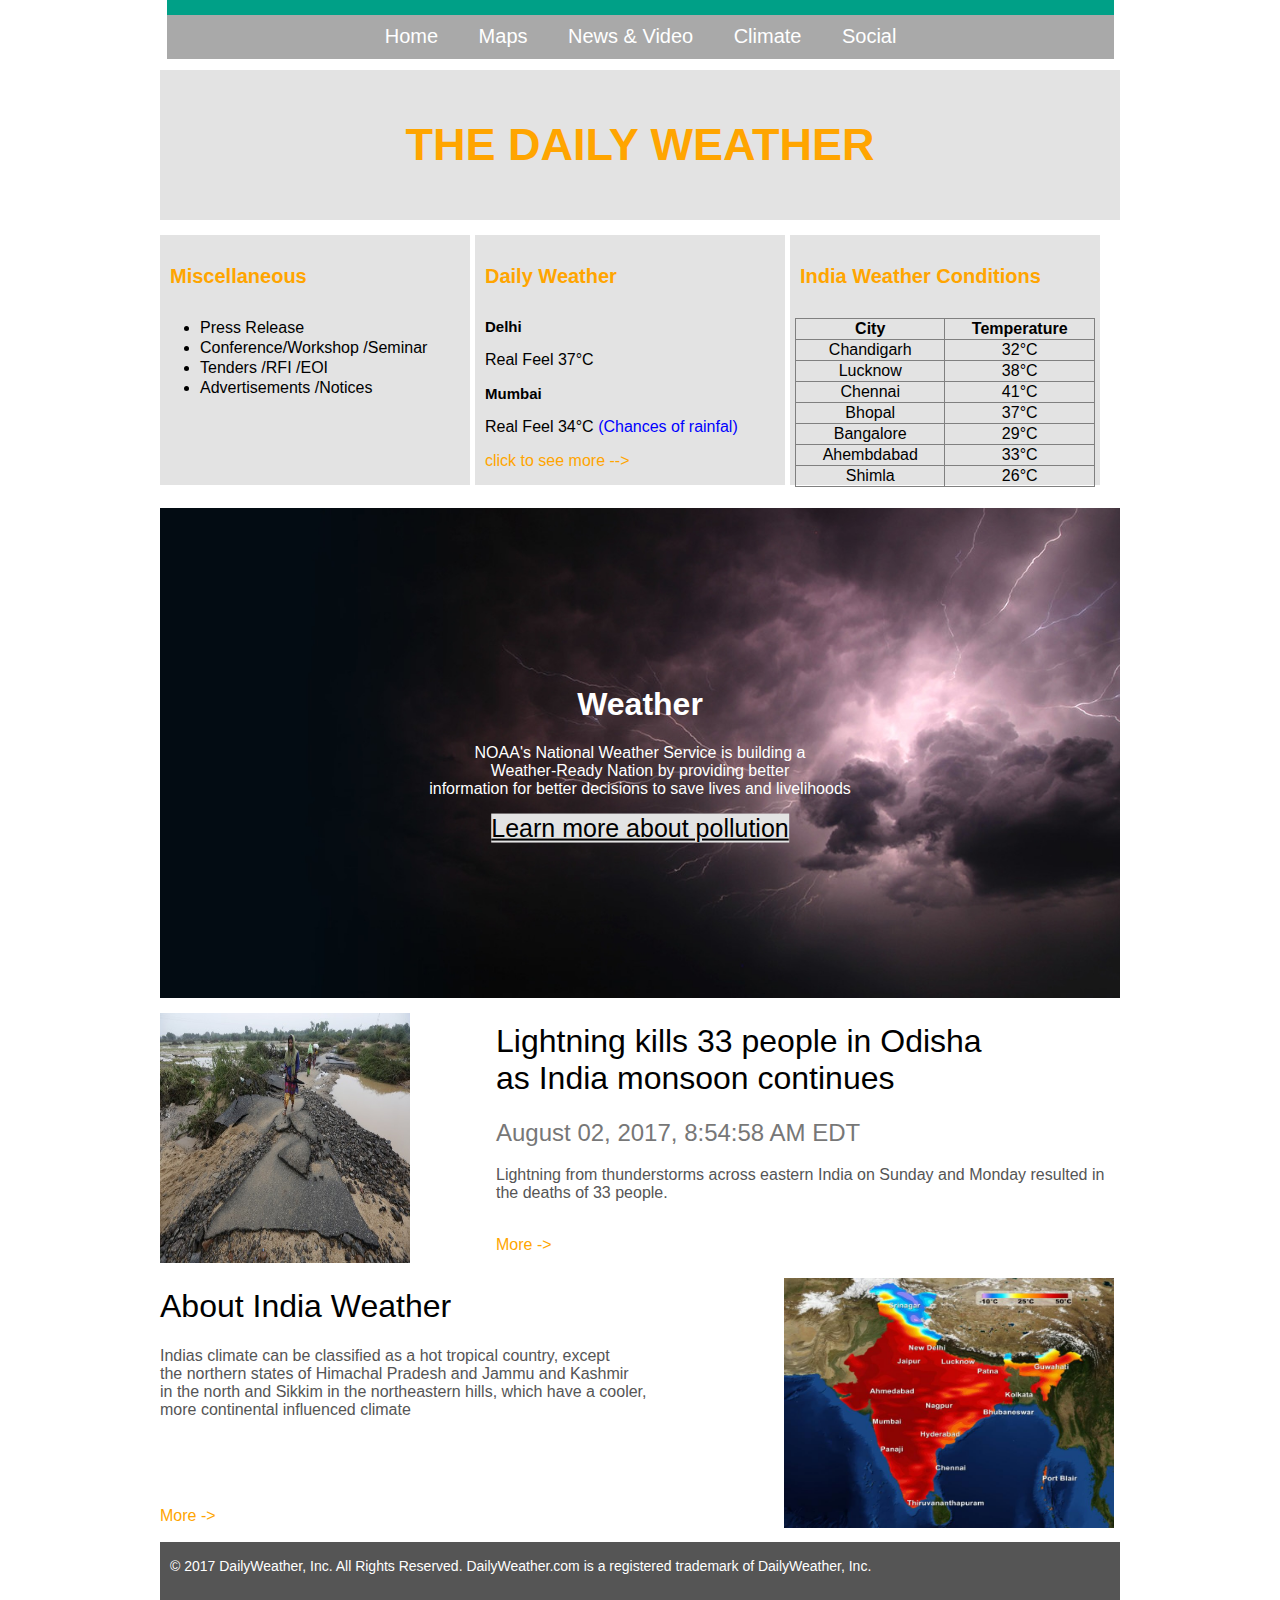
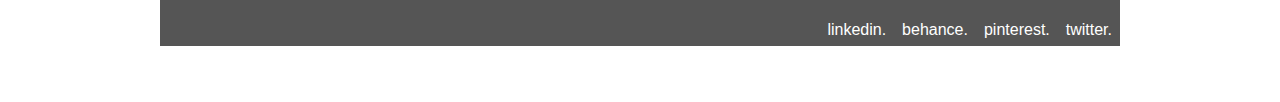
<file: index.html>
<!DOCTYPE html>	
<head>
	
	<meta charset="utf-8">
	<title>India Weather</title>
	<link rel="stylesheet" type="text/css" href="css/style.css">
</head>

<body>
	<div id="wrapper">


		<div class="footer">
			<section>
				
				<h1>The Daily Weather</h1>

			</section>
			
	
			<!-- Navigation Bar -->
			<!-- Navigation Bar -->
		<nav class="fixed-nav-bar">
			<ul class="menu">
				<li><a href="index.html">Home</a></li>
				<li><a href="#">Maps</a></li>
				<li><a href="#">News & Video</a></li>
				<li><a href="#">Climate</a></li>
				<li><a href="#">Social</a></li>
				
			</ul>
		</nav>
		</div>





		
		<!-- 3 Column Section -->
		<div class="colwrapper" style="margin-top:15px">
			
			
			<!--  Column-1 For Miscellaneous Information-->
			<div class="primary">

				<h3> Miscellaneous</h3>
	       			 <ul class="primary_items">
	       			 	<li> Press Release</li>
	       			 	<li> Conference/Workshop /Seminar</li>
	       			 	<li> Tenders /RFI /EOI</li>
	       			 	<li> Advertisements /Notices</li>
	       			 </ul>
    		</div>
    		
    		<!-- Column-2 For Weather Report -->
    		<div class="content">
        		<h3>Daily Weather</h3>
        		<h2>Delhi</h2>
        		<p style="padding-left: 10px;">Real Feel 37&deg;C</p>

        		<h2>Mumbai</h2>
        		<p style="padding-left: 10px;">Real Feel 34&deg;C <span style="color: blue">(Chances of rainfal)</span></p>

        		<a href="index.html" style="text-decoration: none; padding-left: 10px; color: orange">click to see more --></a>		
        		     		
    		</div>
			
			<!--Column-3 For Extra News -->
        	<div class="secondary">
    			<h3> India Weather Conditions</h3>
    			<table rules="all" style="display: block; padding: 0 5px 0 5px; ">
				  <tr>
				    <th style="width: 150px">City</th>
				    <th style="width: 150px">Temperature</th>
				  </tr>
				  <tr>
				    <td style="text-align: center;">Chandigarh</td>
				    <td style="text-align: center;">32&deg;C</td>
				  </tr>
				  <tr>
				    <td style="text-align: center;">Lucknow</td>
				    <td style="text-align: center;">38&deg;C</td>
				  </tr>
				  <tr>
				    <td style="text-align: center;">Chennai</td>
				    <td style="text-align: center;">41&deg;C</td>
				  </tr>
				  <tr>
				    <td style="text-align: center;">Bhopal</td>
				    <td style="text-align: center;">37&deg;C</td>
				  </tr>
				  <tr>
				    <td style="text-align: center;">Bangalore</td>
				    <td style="text-align: center;">29&deg;C</td>
				  </tr>
				  <tr>
				    <td style="text-align: center;">Ahembdabad</td>
				    <td style="text-align: center;">33&deg;C</td>
				  </tr>
				  <tr>
				    <td style="text-align: center;">Shimla</td>
				    <td style="text-align: center;">26&deg;C</td>
				  </tr>
				</table>
	       			
   		    </div>

		</div>


	
		 <div class="hero-image">
  			<div class="hero-text">
    			<h1>Weather</h1>
    			<p>NOAA's National Weather Service is building a<br>
    			   Weather-Ready Nation by providing better<br>
    			   information for better decisions to save lives and livelihoods</p>
   			    <!-- <button>Check Air Pollution Index</button> -->
   			    <a href="pollution.html" class="button">Learn more about pollution </a>
  			</div>
		</div> 







		<!-- 2 Column Section -->
		<div class="lightning">

			<div class="ltcol">
				<img src="img/lightning.jpeg">
		    </div>
		    
		    <div class="rtcol">
		        <h1>Lightning kills 33 people in Odisha <br>as India monsoon continues </h1>
		        <h2>August 02, 2017, 8:54:58 AM EDT</h2>
		        <p>Lightning from thunderstorms across eastern India on Sunday and Monday resulted in the deaths of 33 people. </p><br>
		        <a href="index.html">More -></a>		        		
		    </div>
		        	

		</div>


		<!-- 2 Column Section -->
		<div class="indiaWeather">

			<div class="leftcol">
		        <h1>About India Weather </h1>
		        <p>Indias climate can be classified as a hot tropical country, except<br> the northern states of Himachal Pradesh and   Jammu and  Kashmir<br> in the north and Sikkim in the northeastern hills, which have a cooler,<br> more continental influenced climate</p>
		        <br>
		        <br>
		        <br>
		        <br>
		        <a href="index.html">More -></a>		        		
		    </div>

			<div class="rightcol">
				<img src="img/indiaWeather.jpg">
		    </div>   
		    
		        	

		</div>
		
		<footer>
			<div id="footer_container">
				<p class="copyright">&copy; 2017 DailyWeather, Inc. All Rights Reserved. DailyWeather.com 
							is a registered trademark of DailyWeather, Inc.
				</p>

				<ul class="social">
					<li><a href="#">twitter.</a></li>
					<li><a href="#">pinterest.</a></li>
					<li><a href="#">behance.</a></li>
					<li><a href="#">linkedin.</a></li>
				</ul>

			</div>


		</footer>
		
			
	</div>	


</body>
</file>
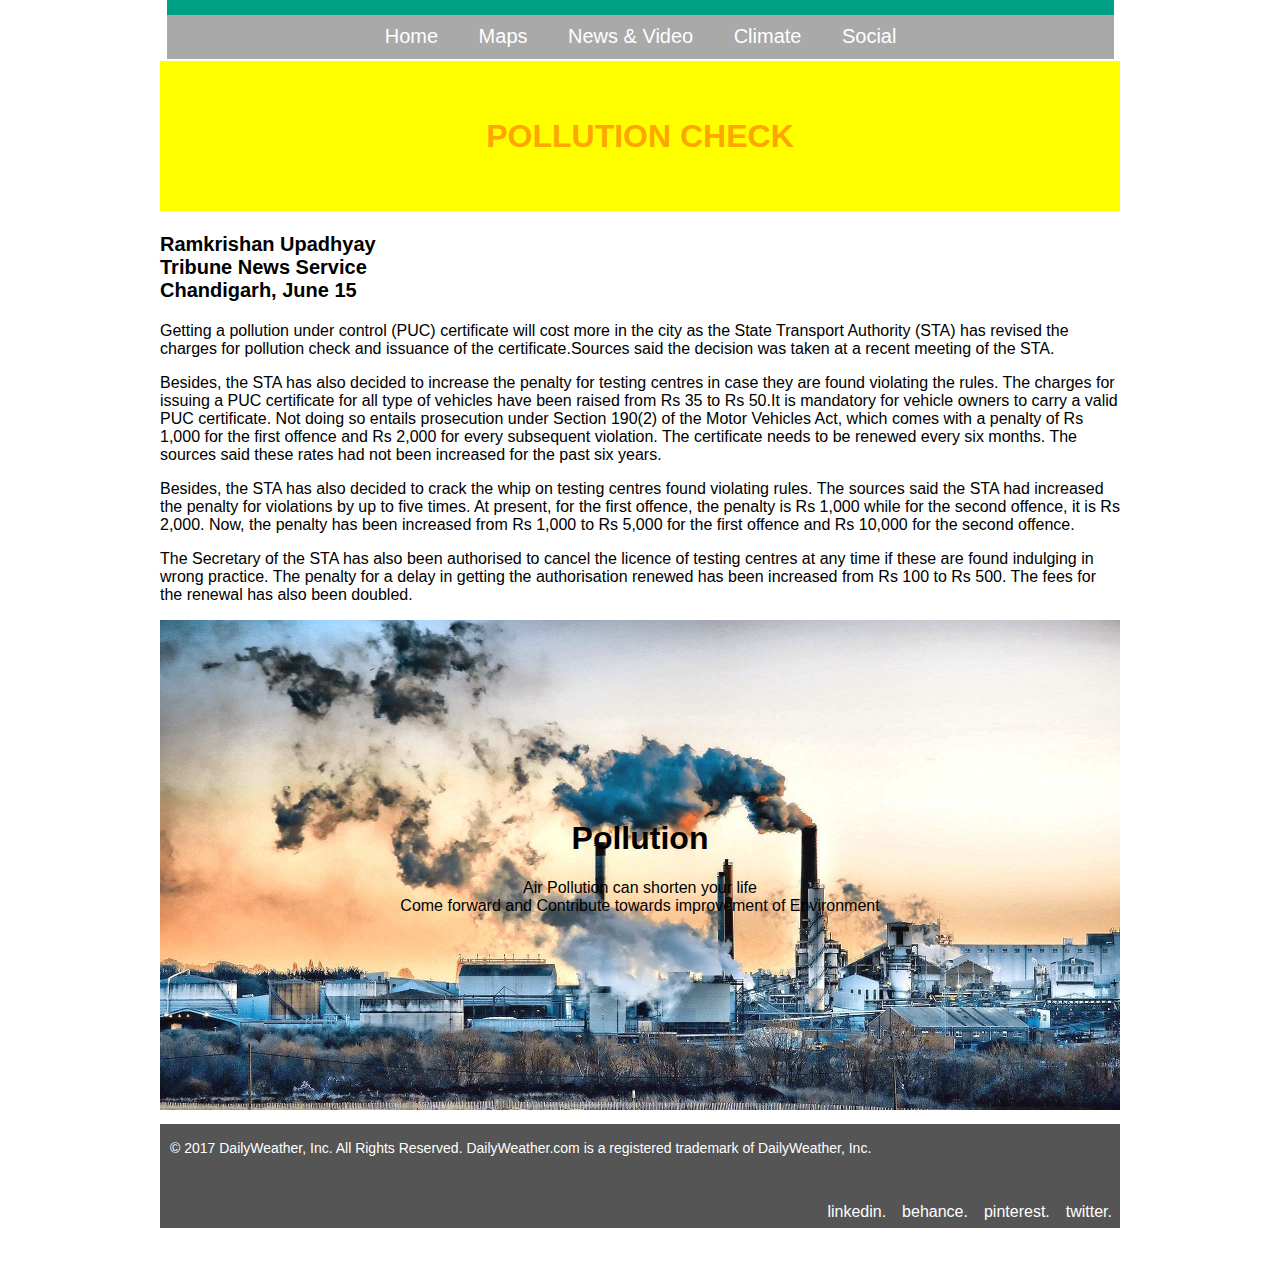
<file: pollution.html>
<!DOCTYPE html>	
<head>
	
	<meta charset="utf-8">
	<title>pollution</title>
	<link rel="stylesheet" type="text/css" href="css/style.css">
</head>

<body>
	<div id="container">
		
		<!-- Navigation Bar -->
		<nav class="fixed-nav-bar">
			<ul class="menu">
				<li><a href="index.html">Home</a></li>
				<li><a href="#">Maps</a></li>
				<li><a href="#">News & Video</a></li>
				<li><a href="#">Climate</a></li>
				<li><a href="#">Social</a></li>
				
			</ul>
		</nav>

		<!--main heading -->
		<div class="pollution_content">
			<h1>
			    Pollution Check 
			</h1>
		</div>
		
		
		<!-- main content -->
		<div class="pollution_main">

			<h3>
			    Ramkrishan Upadhyay<br>

				Tribune News Service<br>

			    Chandigarh, June 15 
			</h3>

			<p>Getting a pollution under control (PUC) certificate will cost more in the  city  as the State Transport Authority (STA)  has
               revised the charges for pollution check and issuance of the certificate.Sources said the decision was taken at a recent meeting of the STA.</p>

             <p>Besides, the STA has also  decided to  increase the  penalty for  testing  centres in case they are found violating the  rules. The charges for issuing a PUC certificate for  all type of vehicles have been raised from Rs 35 to Rs 50.It is mandatory for vehicle owners to carry a valid PUC certificate. Not doing so entails prosecution under Section 190(2) of the Motor Vehicles Act, which comes with a penalty of Rs 1,000 for the first offence and Rs 2,000 for every subsequent violation. The certificate needs to be renewed every  six  months. The sources said these rates had not been increased for the past six years.</p>

             <p> Besides, the STA has also decided to crack the  whip on testing  centres found violating rules.  The sources said the  STA  had increased the penalty   for violations  by up to five times. At present, for the  first offence, the  penalty is Rs 1,000 while for the second offence, it is Rs 2,000. Now, the penalty has been increased  from  Rs 1,000 to Rs  5,000 for the  first offence and Rs 10,000 for the  second offence.</p>

             <p>The Secretary of the  STA  has  also  been  authorised to cancel the licence of testing  centres  at any time if these are found indulging in wrong practice.  The penalty for a delay in getting the authorisation  renewed has been  increased from  Rs 100 to Rs 500. The fees for the renewal  has also been doubled.</p>

		</div>

		<!-- hero section -->
		 <div class="pollution-image">
  			<div class="pollution-text">
    			<h1>Pollution</h1>
    			<p>Air Pollution can shorten your life<br>
    			   Come forward and Contribute towards improvement of Environment</p>
  			</div>
		</div> 

		<!-- footer-->
		<footer>
			<div id="footer_container">
				<p class="copyright">&copy; 2017 DailyWeather, Inc. All Rights Reserved. DailyWeather.com 
							is a registered trademark of DailyWeather, Inc.
				</p>

				<ul class="social">
					<li><a href="#">twitter.</a></li>
					<li><a href="#">pinterest.</a></li>
					<li><a href="#">behance.</a></li>
					<li><a href="#">linkedin.</a></li>
				</ul>

			</div>


		</footer>

		
		
		
			
	</div>	


</body>
</file>
<file: css/style.css>
body{
	font-family: Arial;
}

/**
 *An unusually high z-index value is used to 
 *significantly reduce the possibility that an 
 *HTML element is rendered on top of the fixed navigation bar, 
 *as long as there are no other z-index values higher than 9999
 *
 */

.fixed-nav-bar{

  position: fixed;
  top: 0;
  left: 0;
  margin-left: 167px;
  z-index: 9999;
  width: 74%;
  height: 50px;
  background-color: #00a087;

}


#wrapper{

	max-width: 960px;
	margin: auto;
	background: white;
	padding: 32px;
}

section{

	background-color: #e3e3e3;
	height: 150px;


}

section h1{
	text-transform: uppercase;;
	text-align: center;
	font-size: 45px;
	color: orange;
	line-height: 150px;
}

.main_menu{
	padding: 5px 0 5px 0;
	background-color: #a9a9a9;
	text-align: center;
	line-height: 32px;

}

ul.main_menu{
	margin-top: 15px;

}

.main_menu li{
	display: inline;
	padding: 0 10px 0px 10px;
	font-size: 20px;
}

.main_menu a{
	text-decoration: none;
	color: white;
	padding: 8px;
}

.main_menu a:hover{
	color: orange;
}

	
.primary{
	
	background-color: #e3e3e3;
	float: left;	
	width: 310px;
	height: 250px;	
}


.content{
	margin: 0 5px 0 5px;
	position: relative;
	overflow: hidden;
	background-color: #e3e3e3;
	float: left;
	width: 310px;
	height: 250px;
}


.secondary{
	margin: 0 20px 0 0;
	background-color: #e3e3e3;
	float: left;
	width: 310px;
	height: 250px;
	
}


.primary h3,.content h3,.secondary h3{
	padding: 10px;
	color: orange;
	font-size: 20px;
}

.secondary_items li{
text-align: left;
line-height: 25px;

}





.content h2{
	padding-left: 10px;
	font-family: Arial;
	font-size: 15px;
}




.img img{
	height: 110px;
	width: 110px;
	float: right;
}


.primary_items li{
text-align: left;
line-height: 20px;

}





.hero-image {
    
    background-image: url("../img/hero.jpg");    
    background-position: center;
    background-repeat: no-repeat;
    height: 250px;
    padding-top: 25%;
    margin-top: 30%;
    background-size: cover;
    position: relative;
}


.hero-text {
    text-align: center;
    position: absolute;
	top: 50%;
    left: 50%;
    transform: translate(-50%, -50%);
    color: white;
}

a.button{
	font-size: 25px;
	appearance: button;
	background-color: #e3e3e3;
	color: black;
}




.lightning{
	margin-top: 15px;
	height: 250px;
}

.ltcol{
	float: left;
	width: 336px;
}

.ltcol img{
	height: 250px;
	width: 250px;
}

.rtcol{
	float: right;
	width: 624px;
}

.rtcol h1{
	display: block;
	margin-top: 10px;
	font-weight: 300;
	color: black;
}


.rtcol h2{
	display: block;
	margin-top: 10px;
	font-weight: 300;
	color: #777;
}


.rtcol p{
	display: block;
	margin-top: 10px;
	font-weight: 300;
	font-family: Lato,sans-serif;
	color: #555;
}


.rtcol a{
	
	margin-top: 10px;
	font-weight: 300;
	color: orange;
	text-decoration: none;
}


.indiaWeather{
	margin-top: 15px;
	height: 250px;
}



.leftcol{
	float: left;
	width: 624px;
}


.rightcol{
	float: right;
	width: 336px;
}


.rightcol img{
	height: 250px;
	width: 330px;
}


.leftcol h1{
	display: block;
	margin-top: 10px;
	font-weight: 300;
	color: black;
}


.leftcol p{
	display: block;
	margin-top: 10px;
	font-weight: 300;
	font-family: Lato,sans-serif;
	color: #555;
}


.leftcol a{
	
	margin-top: 10px;
	font-weight: 300;
	color: orange;
	text-decoration: none;
}


#footer_container{
	background-color: #555;
}

.copyright{
	padding:10px;
	font-family: Lato,sans-serif;
	color:white;
	line-height:2;
	font-size:14px;
}

.social li{
	display:inline;
	padding: 0 10px 0px 10px;
	line-height:2.5;
	font-size: 16px;
}


.social a{
	display:block;
	text-align:center;
	float:right;
	line-height:2;
	text-decoration: none;
	color: white;
	padding: 8px;
	padding-bottom: 32px;
	
}



#container{
	max-width: 960px;
	margin: auto;
	background: white;
	padding: 32px;
}


.menu{
	padding: 5px 0 5px 0;
	background-color: #a9a9a9;
	text-align: center;
	line-height: 32px;

}

ul.menu{
	margin-top: 15px;
}

.menu li{
	display: inline;
	padding: 0 10px 0px 10px;
	font-size: 20px;
}

.menu a{
	text-decoration: none;
	color: white;
	padding: 8px;
}

.menu a:hover{
	color: orange;
}

.pollution_content h1{
	background-color:yellow;
	text-transform: uppercase;;
	text-align: center;
	color: orange;
	line-height: 150px;
}	

.pollution_main h3{
	font-family: Arial;
	font-size: 20px;
}

.pollution_main p{

	display: block;
}



.pollution-image {
    
    background-image: url("../img/pollution.jpeg");    
    background-position: center;
    background-repeat: no-repeat;
    height: 250px;
    padding-top: 25%;
    margin-top: 10px;
    background-size: cover;
    position: relative;
}


.pollution-text {
    text-align: center;
    position: absolute;
	top: 50%;
    left: 50%;
    transform: translate(-50%, -50%);
    color: black;
}
</file>
